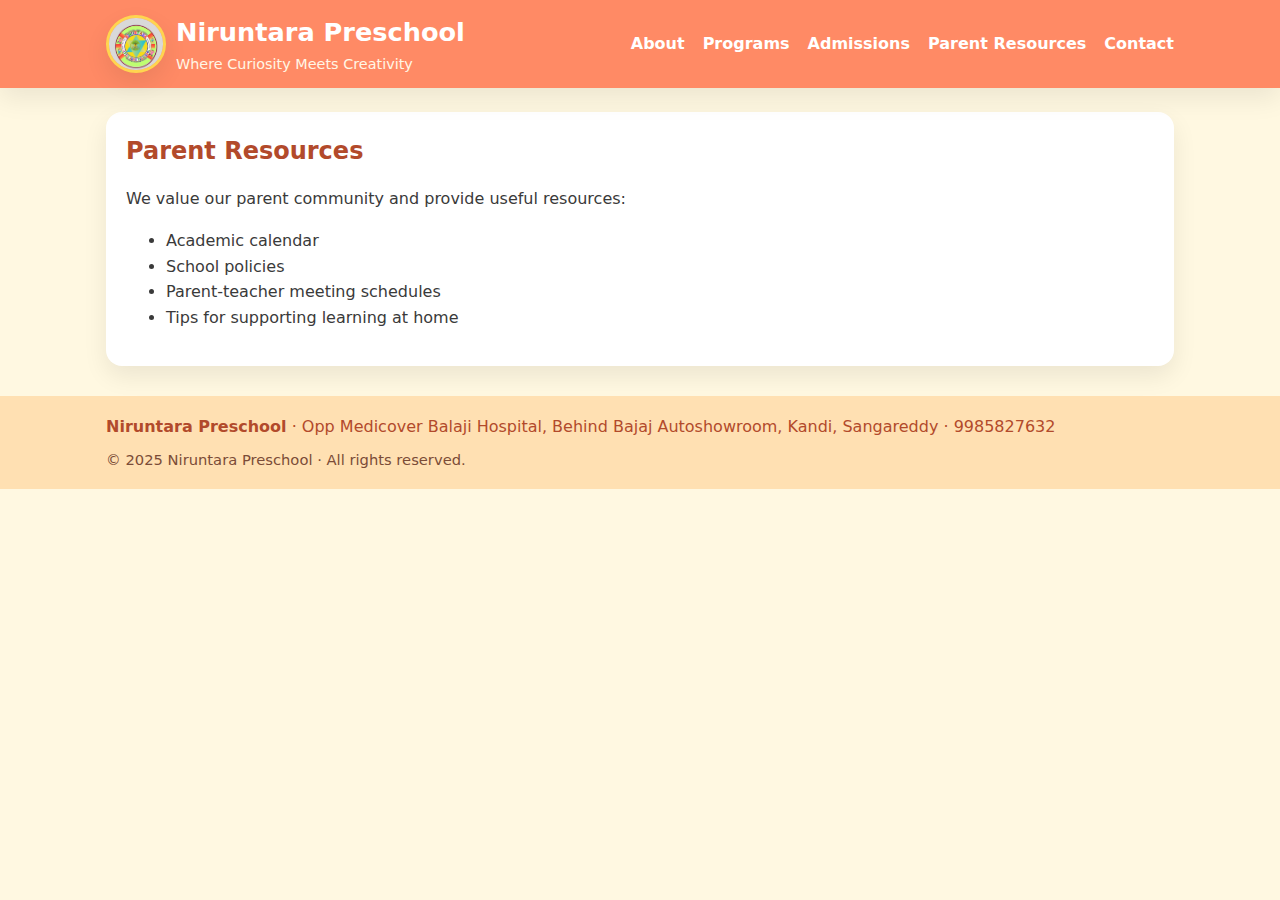
<file: parents.html>
<!doctype html>
<html lang="en">
<head>
  <meta charset="utf-8"/>
  <meta name="viewport" content="width=device-width,initial-scale=1"/>
  <title>Parent Resources - Niruntara Preschool</title>
  <link rel="stylesheet" href="styles.css"/>
  <style>
    .brand-logo { width: 70px; height: 70px; border-radius: 50%; object-fit: cover; box-shadow: 0 4px 8px rgba(0,0,0,0.15); border: 3px solid gold; background-color: white; transition: transform 0.3s ease; }
    .brand-logo:hover { transform: scale(1.05); }
    .brand-text h1 { margin: 0; font-size: 1.6rem; font-weight: 700; color: white; }
    .brand-text p { margin: 0; font-size: 0.9rem; color: #fff7e6; }
    .brand { display: flex; align-items: center; gap: 10px; text-decoration: none; color: inherit; }
  </style>
</head>
<body>
<header>
  <div class="topbar">
    <a class="brand" href="index.html">
      <img src="logo.jpg" alt="Niruntara Preschool Logo" class="brand-logo">
      <div class="brand-text">
        <h1>Niruntara Preschool</h1>
        <p>Where Curiosity Meets Creativity</p>
      </div>
    </a>
    <button class="menu-btn" aria-label="menu">☰</button>
    <nav>
      <ul>
        <li><a href="about.html">About</a></li>
        <li><a href="programs.html">Programs</a></li>
        <li><a href="admissions.html">Admissions</a></li>
        <!-- <li><a href="gallery.html">Gallery</a></li> -->
        <li><a href="parents.html">Parent Resources</a></li>
        <li><a href="contact.html">Contact</a></li>
      </ul>
    </nav>
  </div>
</header>

<main class="container">
  <section class="section">
    <h2>Parent Resources</h2>
    <p>We value our parent community and provide useful resources:</p>
    <ul>
      <li>Academic calendar</li>
      <li>School policies</li>
      <li>Parent-teacher meeting schedules</li>
      <li>Tips for supporting learning at home</li>
    </ul>
  </section>
</main>

<footer>
  <div class="footer-inner">
    <div><b>Niruntara Preschool</b> · Opp Medicover Balaji Hospital, Behind Bajaj Autoshowroom, Kandi, Sangareddy · 9985827632</div>
    <div class="small">© 2025 Niruntara Preschool · All rights reserved.</div>
  </div>
</footer>
</body>
</html>
</file>
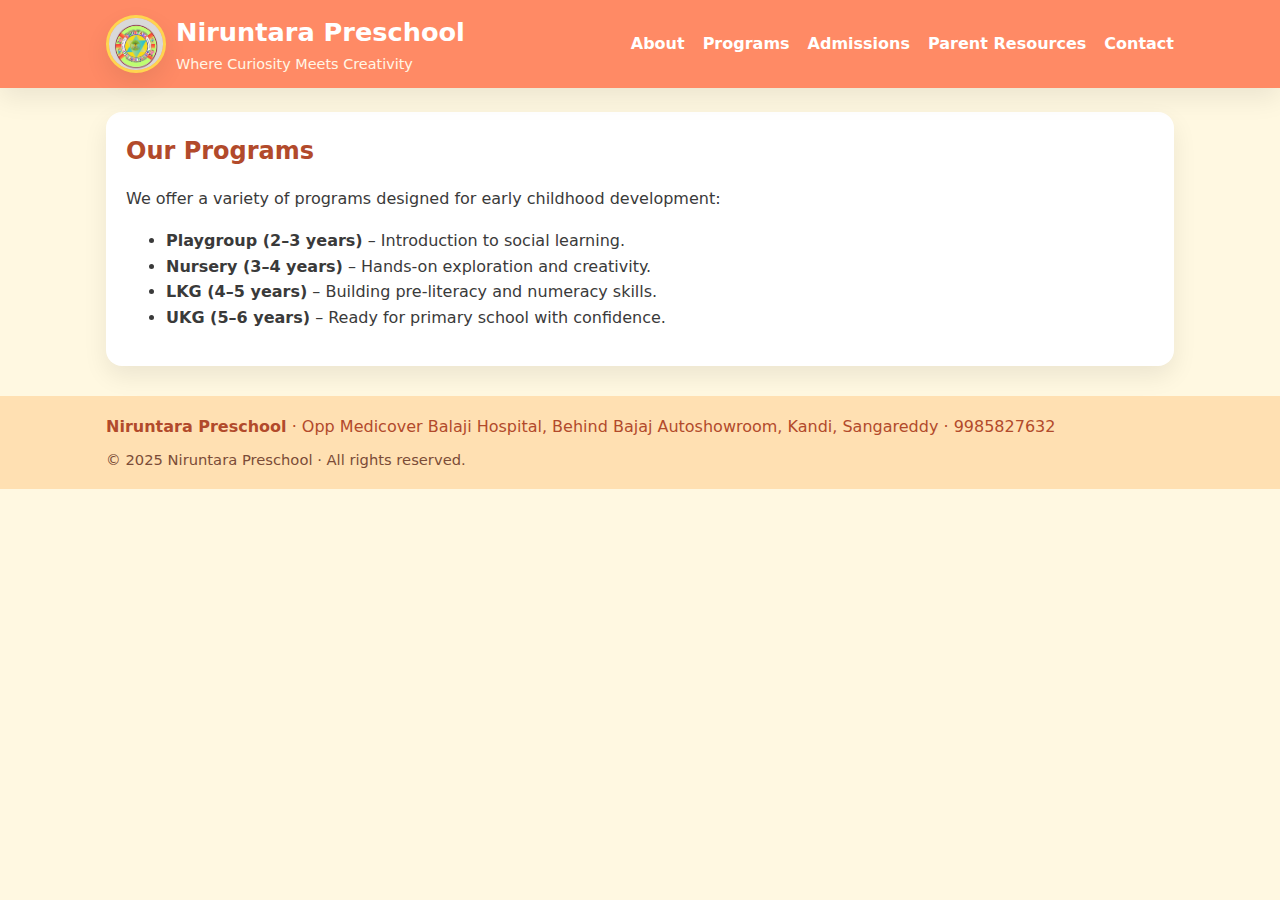
<file: programs.html>
<!doctype html>
<html lang="en">
<head>
  <meta charset="utf-8"/>
  <meta name="viewport" content="width=device-width,initial-scale=1"/>
  <title>Programs - Niruntara Preschool</title>
  <link rel="stylesheet" href="styles.css"/>
  <style>
    .brand-logo {
      width: 70px;
      height: 70px;
      border-radius: 50%;
      object-fit: cover;
      box-shadow: 0 4px 8px rgba(0,0,0,0.15);
      border: 3px solid gold;
      background-color: white;
      transition: transform 0.3s ease;
    }
    .brand-logo:hover { transform: scale(1.05); }
    .brand-text h1 { margin: 0; font-size: 1.6rem; font-weight: 700; color: white; }
    .brand-text p { margin: 0; font-size: 0.9rem; color: #fff7e6; }
    .brand { display: flex; align-items: center; gap: 10px; text-decoration: none; color: inherit; }
  </style>
</head>
<body>
<header>
  <div class="topbar">
    <a class="brand" href="index.html">
      <img src="logo.jpg" alt="Niruntara Preschool Logo" class="brand-logo">
      <div class="brand-text">
        <h1>Niruntara Preschool</h1>
        <p>Where Curiosity Meets Creativity</p>
      </div>
    </a>
    <button class="menu-btn" aria-label="menu">☰</button>
    <nav>
      <ul>
        <li><a href="about.html">About</a></li>
        <li><a href="programs.html">Programs</a></li>
        <li><a href="admissions.html">Admissions</a></li>
        <!-- <li><a href="gallery.html">Gallery</a></li> -->
        <li><a href="parents.html">Parent Resources</a></li>
        <li><a href="contact.html">Contact</a></li>
      </ul>
    </nav>
  </div>
</header>

<main class="container">
  <section class="section">
    <h2>Our Programs</h2>
    <p>We offer a variety of programs designed for early childhood development:</p>
    <ul>
      <li><b>Playgroup (2–3 years)</b> – Introduction to social learning.</li>
      <li><b>Nursery (3–4 years)</b> – Hands-on exploration and creativity.</li>
      <li><b>LKG (4–5 years)</b> – Building pre-literacy and numeracy skills.</li>
      <li><b>UKG (5–6 years)</b> – Ready for primary school with confidence.</li>
    </ul>
  </section>
</main>

<footer>
  <div class="footer-inner">
    <div><b>Niruntara Preschool</b> · Opp Medicover Balaji Hospital, Behind Bajaj Autoshowroom, Kandi, Sangareddy · 9985827632</div>
    <div class="small">© 2025 Niruntara Preschool · All rights reserved.</div>
  </div>
</footer>
</body>
</html>
</file>
<file: styles.css>
:root {
  --primary: #FF8A65;   /* warm orange */
  --accent: #4DB6AC;    /* teal */
  --yellow: #FFD54F;
  --bg: #FFF8E1;
  --text: #3a3a3a;
  --white: #fff;
  --shadow: 0 10px 25px rgba(0,0,0,.08);
}

* { box-sizing: border-box; }
html, body { margin: 0; padding: 0; }
body {
  font: 16px/1.6 system-ui, -apple-system, Segoe UI, Roboto, Arial, sans-serif;
  background: var(--bg);
  color: var(--text);
}

/* Header / Nav */
header {
  position: sticky;
  top: 0;
  z-index: 100;
  background: var(--primary);
  color: #fff;
  box-shadow: var(--shadow);
}

.topbar {
  max-width: 1100px;
  margin: 0 auto;
  padding: 12px 16px;
  display: flex;
  align-items: center;
  justify-content: space-between;
}

/* Brand + Logo */
.brand {
  display: flex;
  align-items: center;
  gap: 10px;
  text-decoration: none;
  color: #fff;
}

.brand img {
  width: 60px;
  height: auto;
  border-radius: 50%;
  border: 3px solid var(--yellow);
  box-shadow: var(--shadow);
  background-color: var(--white);
  object-fit: cover;
}

.brand h1 {
  font-size: 1.3rem;
  margin: 0;
  color: #fff;
}

.brand p {
  font-size: 0.85rem;
  color: #ffe2c7;
  margin: 0;
}

/* Navigation */
nav ul {
  list-style: none;
  display: flex;
  gap: 18px;
  padding: 0;
  margin: 0;
}

nav a {
  color: #fff;
  text-decoration: none;
  font-weight: 600;
}

nav a:hover { opacity: .9; }

.menu-btn {
  display: none;
  background: transparent;
  border: 0;
  color: #fff;
  font-size: 1.6rem;
}

/* Mobile nav */
@media (max-width:900px) {
  nav ul {
    display: none;
    flex-direction: column;
    background: var(--primary);
    padding: 12px;
  }
  nav ul.open { display: flex; }
  .menu-btn { display: block; }
}

/* Hero Section */
.hero {
  background: linear-gradient(180deg, #FFE0B2, transparent), 
              url("../images/hero.jpg") center/cover no-repeat;
  min-height: 360px;
  display: flex;
  align-items: center;
  justify-content: center;
  text-align: center;
}

.hero .card {
  background: rgba(255,255,255,.92);
  border-radius: 18px;
  padding: 20px;
  max-width: 740px;
  margin: 18px;
  box-shadow: var(--shadow);
}

.hero h2 {
  margin: 0 0 8px;
  font-size: 2rem;
  color: #b24a2b;
}

.hero p { margin: 0; }

/* Sections & cards */
.container {
  max-width: 1100px;
  margin: 24px auto;
  padding: 0 16px;
}

.section {
  background: #fff;
  border-radius: 16px;
  box-shadow: var(--shadow);
  padding: 20px;
  margin-bottom: 20px;
}

.section h2 {
  margin: 0 0 10px;
  color: #b24a2b;
}

.grid {
  display: grid;
  grid-template-columns: repeat(3,1fr);
  gap: 16px;
}

@media (max-width:900px) { .grid { grid-template-columns: repeat(2,1fr); } }
@media (max-width:600px) { .grid { grid-template-columns: 1fr; } }

.tile {
  background: #FFF;
  border-radius: 14px;
  border: 1px solid #ffe2c7;
  padding: 14px;
  transition: .25s transform, .25s box-shadow;
}

.tile:hover { transform: translateY(-3px); box-shadow: var(--shadow); }
.tile img { width: 100%; border-radius: 12px; margin-bottom: 10px; }

/* Buttons */
.btn {
  display: inline-block;
  padding: 10px 14px;
  border-radius: 10px;
  text-decoration: none;
  border: 0;
  cursor: pointer;
}

.btn-primary { background: var(--primary); color: #fff; }
.btn-accent { background: var(--accent); color: #fff; }
.btn-ghost { background: transparent; color: var(--primary); border: 2px solid var(--primary); }
.btn:hover { filter: brightness(1.05); }

/* Lists */
.checklist { padding-left: 0; list-style: none; }
.checklist li {
  margin: 6px 0;
  padding-left: 28px;
  position: relative;
}
.checklist li::before {
  content: "✔";
  color: var(--accent);
  position: absolute;
  left: 0;
  top: 0;
}

/* Gallery */
.gallery {
  columns: 3 300px;
  column-gap: 12px;
}

.gallery img {
  width: 100%;
  margin: 0 0 12px;
  border-radius: 14px;
  break-inside: avoid;
  transition: transform .25s;
}

.gallery img:hover { transform: scale(1.02); box-shadow: var(--shadow); cursor: pointer; }

/* Lightbox */
.lightbox {
  position: fixed;
  inset: 0;
  background: rgba(0,0,0,.7);
  display: none;
  align-items: center;
  justify-content: center;
  z-index: 200;
}

.lightbox.open { display: flex; }
.lightbox img {
  max-width: 92%;
  max-height: 86%;
  border-radius: 10px;
  box-shadow: var(--shadow);
}

/* Forms */
form .row {
  display: grid;
  grid-template-columns: 1fr 1fr;
  gap: 12px;
}

@media (max-width:700px) { form .row { grid-template-columns: 1fr; } }

input, textarea, select {
  width: 100%;
  padding: 10px;
  border-radius: 10px;
  border: 1px solid #e6e6e6;
  background: #fff;
}

textarea { min-height: 120px; resize: vertical; }

/* Footer */
footer {
  background: #FFE0B2;
  color: #b24a2b;
  margin-top: 30px;
}

.footer-inner {
  max-width: 1100px;
  margin: 0 auto;
  padding: 18px 16px;
  display: grid;
  gap: 8px;
}

.small { font-size: .92rem; color: #7b4c37; }
.contact-form {
  max-width: 500px;
  margin: auto;
  background: white;
  padding: 20px;
  border-radius: 12px;
  box-shadow: 0 4px 8px rgba(0,0,0,0.1);
}

.contact-form label {
  font-weight: bold;
  display: block;
  margin-top: 10px;
}

.contact-form input,
.contact-form textarea {
  width: 100%;
  padding: 8px;
  margin-top: 5px;
  border-radius: 6px;
  border: 1px solid #ccc;
}

.contact-form button {
  margin-top: 15px;
}
/* Floating Chatbot Button */
#chatbot-button {
    position: fixed;
    bottom: 20px;
    right: 20px;
    background: #25D366; /* WhatsApp green */
    color: white;
    border-radius: 50%;
    width: 60px;
    height: 60px;
    font-size: 28px;
    display: flex;
    align-items: center;
    justify-content: center;
    cursor: pointer;
    box-shadow: 0px 4px 6px rgba(0,0,0,0.3);
    z-index: 9999;
}

/* Chatbox Popup */
#chatbox {
    position: fixed;
    bottom: 90px;
    right: 20px;
    width: 300px;
    background: white;
    border-radius: 12px;
    box-shadow: 0px 4px 8px rgba(0,0,0,0.3);
    display: none;
    flex-direction: column;
    overflow: hidden;
    font-family: Arial, sans-serif;
    z-index: 9999;
}

#chat-header {
    background: #25D366;
    color: white;
    padding: 10px;
    font-weight: bold;
}

#chat-body {
    padding: 10px;
    height: 150px;
    overflow-y: auto;
    font-size: 14px;
}

.bot-msg {
    background: #f1f0f0;
    padding: 8px;
    border-radius: 8px;
    margin-bottom: 5px;
    max-width: 80%;
}

#chat-input-area {
    display: flex;
    border-top: 1px solid #ddd;
}

#chat-input-area input {
    flex: 1;
    padding: 10px;
    border: none;
    outline: none;
}

#chat-input-area button {
    background: #25D366;
    color: white;
    border: none;
    padding: 10px 15px;
    cursor: pointer;
}
.feature-img {
  width: 300px;
  height: auto;
  border-radius: 12px;
  margin: 15px 0;
  box-shadow: 0px 4px 12px rgba(0,0,0,0.2);
}
</file>
